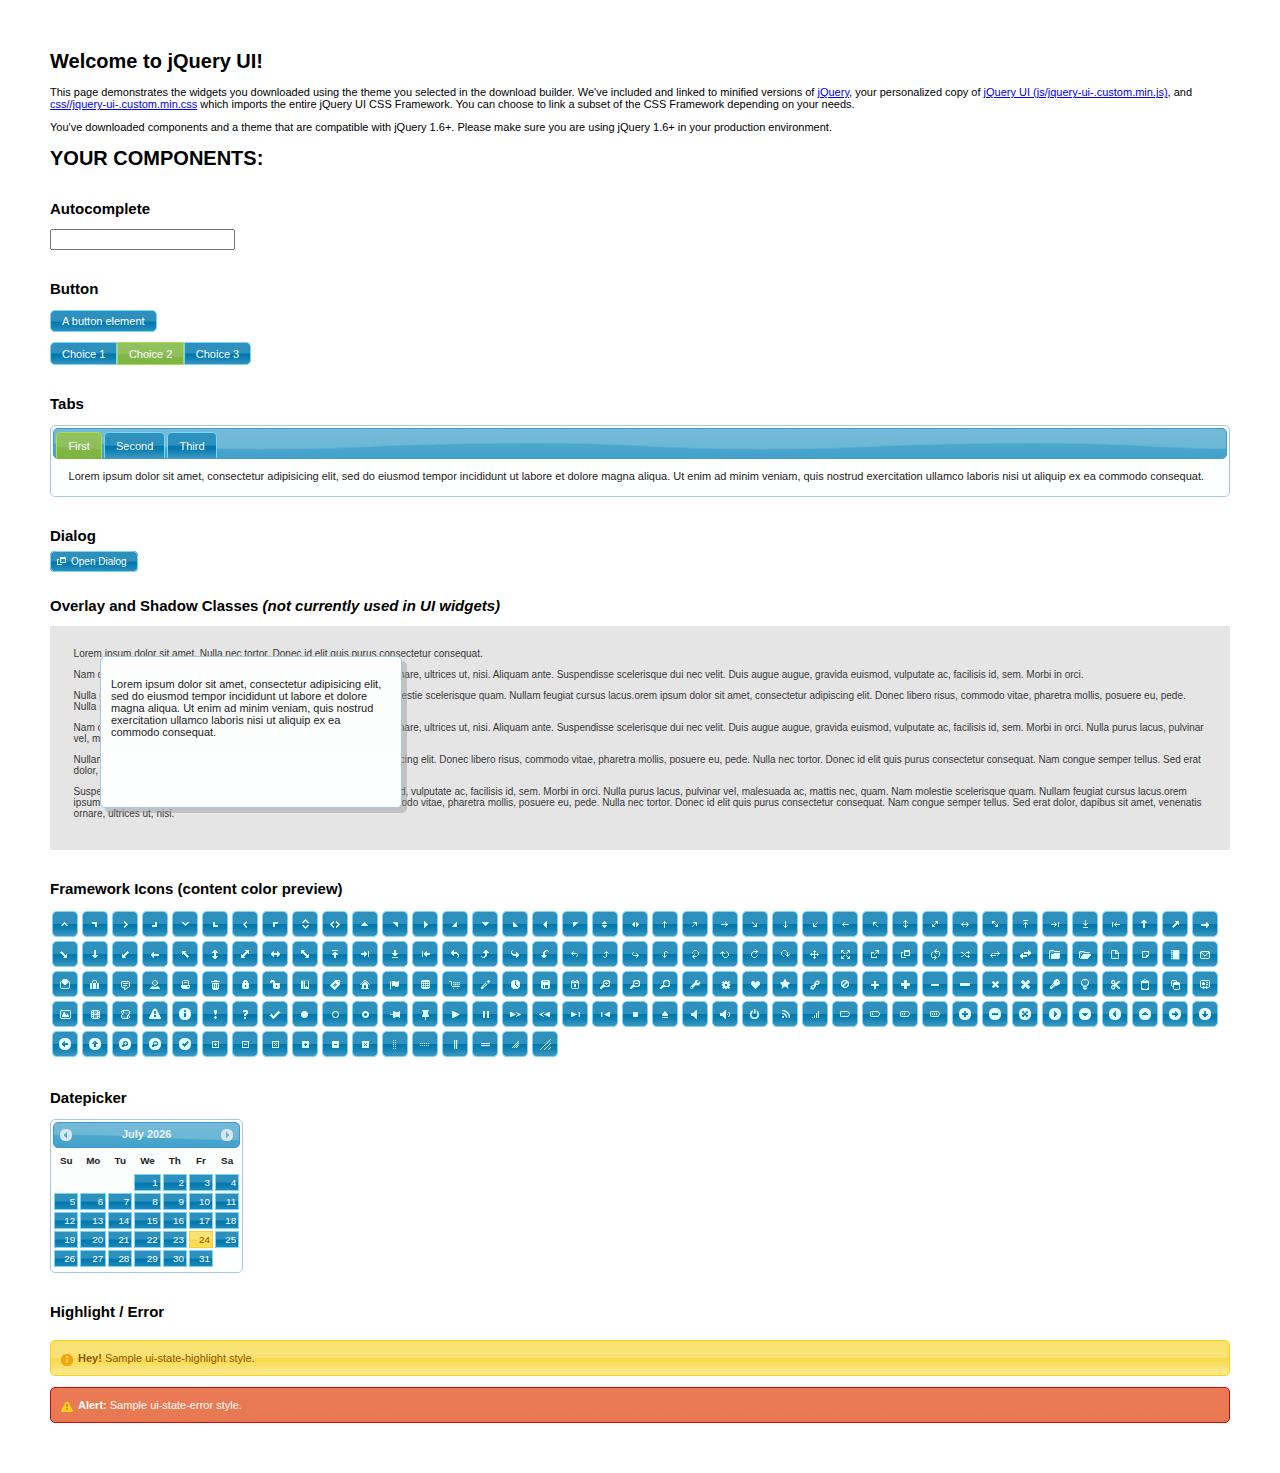
<file: assets/index.html>
<!doctype html>
<html lang="us">
<head>
	<meta charset="utf-8">
	<title>jQuery UI Example Page</title>
	<link href="css/start/jquery-ui-1.10.3.custom.css" rel="stylesheet">
	<script src="js/jquery-1.9.1.js"></script>
	<script src="js/jquery-ui-1.10.3.custom.js"></script>
	<script>
	$(function() {
		

		
		var availableTags = [
			"ActionScript",
			"AppleScript",
			"Asp",
			"BASIC",
			"C",
			"C++",
			"Clojure",
			"COBOL",
			"ColdFusion",
			"Erlang",
			"Fortran",
			"Groovy",
			"Haskell",
			"Java",
			"JavaScript",
			"Lisp",
			"Perl",
			"PHP",
			"Python",
			"Ruby",
			"Scala",
			"Scheme"
		];
		$( "#autocomplete" ).autocomplete({
			source: availableTags
		});
		

		
		$( "#button" ).button();
		$( "#radioset" ).buttonset();
		

		
		$( "#tabs" ).tabs();
		

		
		$( "#dialog" ).dialog({
			autoOpen: false,
			width: 400,
			buttons: [
				{
					text: "Ok",
					click: function() {
						$( this ).dialog( "close" );
					}
				},
				{
					text: "Cancel",
					click: function() {
						$( this ).dialog( "close" );
					}
				}
			]
		});

		// Link to open the dialog
		$( "#dialog-link" ).click(function( event ) {
			$( "#dialog" ).dialog( "open" );
			event.preventDefault();
		});
		

		
		$( "#datepicker" ).datepicker({
			inline: true
		});
		

		

		

		// Hover states on the static widgets
		$( "#dialog-link, #icons li" ).hover(
			function() {
				$( this ).addClass( "ui-state-hover" );
			},
			function() {
				$( this ).removeClass( "ui-state-hover" );
			}
		);
	});
	</script>
	<style>
	body{
		font: 62.5% "Trebuchet MS", sans-serif;
		margin: 50px;
	}
	.demoHeaders {
		margin-top: 2em;
	}
	#dialog-link {
		padding: .4em 1em .4em 20px;
		text-decoration: none;
		position: relative;
	}
	#dialog-link span.ui-icon {
		margin: 0 5px 0 0;
		position: absolute;
		left: .2em;
		top: 50%;
		margin-top: -8px;
	}
	#icons {
		margin: 0;
		padding: 0;
	}
	#icons li {
		margin: 2px;
		position: relative;
		padding: 4px 0;
		cursor: pointer;
		float: left;
		list-style: none;
	}
	#icons span.ui-icon {
		float: left;
		margin: 0 4px;
	}
	.fakewindowcontain .ui-widget-overlay {
		position: absolute;
	}
	</style>
</head>
<body>

<h1>Welcome to jQuery UI!</h1>

<div class="ui-widget">
	<p>This page demonstrates the widgets you downloaded using the theme you selected in the download builder. We've included and linked to minified versions of <a href="js/jquery-1.9.1.js">jQuery</a>, your personalized copy of <a href="js/jquery-ui-.custom.min.js">jQuery UI (js/jquery-ui-.custom.min.js)</a>, and <a href="css//jquery-ui-.custom.min.css">css//jquery-ui-.custom.min.css</a> which imports the entire jQuery UI CSS Framework. You can choose to link a subset of the CSS Framework depending on your needs. </p>
	<p>You've downloaded components and a theme that are compatible with jQuery 1.6+. Please make sure you are using jQuery 1.6+ in your production environment.</p>
</div>

<h1>YOUR COMPONENTS:</h1>




<!-- Autocomplete -->
<h2 class="demoHeaders">Autocomplete</h2>
<div>
	<input id="autocomplete" title="type &quot;a&quot;">
</div>



<!-- Button -->
<h2 class="demoHeaders">Button</h2>
<button id="button">A button element</button>
<form style="margin-top: 1em;">
	<div id="radioset">
		<input type="radio" id="radio1" name="radio"><label for="radio1">Choice 1</label>
		<input type="radio" id="radio2" name="radio" checked="checked"><label for="radio2">Choice 2</label>
		<input type="radio" id="radio3" name="radio"><label for="radio3">Choice 3</label>
	</div>
</form>



<!-- Tabs -->
<h2 class="demoHeaders">Tabs</h2>
<div id="tabs">
	<ul>
		<li><a href="#tabs-1">First</a></li>
		<li><a href="#tabs-2">Second</a></li>
		<li><a href="#tabs-3">Third</a></li>
	</ul>
	<div id="tabs-1">Lorem ipsum dolor sit amet, consectetur adipisicing elit, sed do eiusmod tempor incididunt ut labore et dolore magna aliqua. Ut enim ad minim veniam, quis nostrud exercitation ullamco laboris nisi ut aliquip ex ea commodo consequat.</div>
	<div id="tabs-2">Phasellus mattis tincidunt nibh. Cras orci urna, blandit id, pretium vel, aliquet ornare, felis. Maecenas scelerisque sem non nisl. Fusce sed lorem in enim dictum bibendum.</div>
	<div id="tabs-3">Nam dui erat, auctor a, dignissim quis, sollicitudin eu, felis. Pellentesque nisi urna, interdum eget, sagittis et, consequat vestibulum, lacus. Mauris porttitor ullamcorper augue.</div>
</div>



<!-- Dialog NOTE: Dialog is not generated by UI in this demo so it can be visually styled in themeroller-->
<h2 class="demoHeaders">Dialog</h2>
<p><a href="#" id="dialog-link" class="ui-state-default ui-corner-all"><span class="ui-icon ui-icon-newwin"></span>Open Dialog</a></p>

<h2 class="demoHeaders">Overlay and Shadow Classes <em>(not currently used in UI widgets)</em></h2>
<div style="position: relative; width: 96%; height: 200px; padding:1% 2%; overflow:hidden;" class="fakewindowcontain">
	<p>Lorem ipsum dolor sit amet,  Nulla nec tortor. Donec id elit quis purus consectetur consequat. </p><p>Nam congue semper tellus. Sed erat dolor, dapibus sit amet, venenatis ornare, ultrices ut, nisi. Aliquam ante. Suspendisse scelerisque dui nec velit. Duis augue augue, gravida euismod, vulputate ac, facilisis id, sem. Morbi in orci. </p><p>Nulla purus lacus, pulvinar vel, malesuada ac, mattis nec, quam. Nam molestie scelerisque quam. Nullam feugiat cursus lacus.orem ipsum dolor sit amet, consectetur adipiscing elit. Donec libero risus, commodo vitae, pharetra mollis, posuere eu, pede. Nulla nec tortor. Donec id elit quis purus consectetur consequat. </p><p>Nam congue semper tellus. Sed erat dolor, dapibus sit amet, venenatis ornare, ultrices ut, nisi. Aliquam ante. Suspendisse scelerisque dui nec velit. Duis augue augue, gravida euismod, vulputate ac, facilisis id, sem. Morbi in orci. Nulla purus lacus, pulvinar vel, malesuada ac, mattis nec, quam. Nam molestie scelerisque quam. </p><p>Nullam feugiat cursus lacus.orem ipsum dolor sit amet, consectetur adipiscing elit. Donec libero risus, commodo vitae, pharetra mollis, posuere eu, pede. Nulla nec tortor. Donec id elit quis purus consectetur consequat. Nam congue semper tellus. Sed erat dolor, dapibus sit amet, venenatis ornare, ultrices ut, nisi. Aliquam ante. </p><p>Suspendisse scelerisque dui nec velit. Duis augue augue, gravida euismod, vulputate ac, facilisis id, sem. Morbi in orci. Nulla purus lacus, pulvinar vel, malesuada ac, mattis nec, quam. Nam molestie scelerisque quam. Nullam feugiat cursus lacus.orem ipsum dolor sit amet, consectetur adipiscing elit. Donec libero risus, commodo vitae, pharetra mollis, posuere eu, pede. Nulla nec tortor. Donec id elit quis purus consectetur consequat. Nam congue semper tellus. Sed erat dolor, dapibus sit amet, venenatis ornare, ultrices ut, nisi. </p>

	<!-- ui-dialog -->
	<div class="ui-overlay"><div class="ui-widget-overlay"></div><div class="ui-widget-shadow ui-corner-all" style="width: 302px; height: 152px; position: absolute; left: 50px; top: 30px;"></div></div>
	<div style="position: absolute; width: 280px; height: 130px;left: 50px; top: 30px; padding: 10px;" class="ui-widget ui-widget-content ui-corner-all">
		<div class="ui-dialog-content ui-widget-content" style="background: none; border: 0;">
			<p>Lorem ipsum dolor sit amet, consectetur adipisicing elit, sed do eiusmod tempor incididunt ut labore et dolore magna aliqua. Ut enim ad minim veniam, quis nostrud exercitation ullamco laboris nisi ut aliquip ex ea commodo consequat.</p>
		</div>
	</div>

</div>

<!-- ui-dialog -->
<div id="dialog" title="Dialog Title">
	<p>Lorem ipsum dolor sit amet, consectetur adipisicing elit, sed do eiusmod tempor incididunt ut labore et dolore magna aliqua. Ut enim ad minim veniam, quis nostrud exercitation ullamco laboris nisi ut aliquip ex ea commodo consequat.</p>
</div>



<h2 class="demoHeaders">Framework Icons (content color preview)</h2>
<ul id="icons" class="ui-widget ui-helper-clearfix">
	<li class="ui-state-default ui-corner-all" title=".ui-icon-carat-1-n"><span class="ui-icon ui-icon-carat-1-n"></span></li>
	<li class="ui-state-default ui-corner-all" title=".ui-icon-carat-1-ne"><span class="ui-icon ui-icon-carat-1-ne"></span></li>
	<li class="ui-state-default ui-corner-all" title=".ui-icon-carat-1-e"><span class="ui-icon ui-icon-carat-1-e"></span></li>
	<li class="ui-state-default ui-corner-all" title=".ui-icon-carat-1-se"><span class="ui-icon ui-icon-carat-1-se"></span></li>
	<li class="ui-state-default ui-corner-all" title=".ui-icon-carat-1-s"><span class="ui-icon ui-icon-carat-1-s"></span></li>
	<li class="ui-state-default ui-corner-all" title=".ui-icon-carat-1-sw"><span class="ui-icon ui-icon-carat-1-sw"></span></li>
	<li class="ui-state-default ui-corner-all" title=".ui-icon-carat-1-w"><span class="ui-icon ui-icon-carat-1-w"></span></li>
	<li class="ui-state-default ui-corner-all" title=".ui-icon-carat-1-nw"><span class="ui-icon ui-icon-carat-1-nw"></span></li>
	<li class="ui-state-default ui-corner-all" title=".ui-icon-carat-2-n-s"><span class="ui-icon ui-icon-carat-2-n-s"></span></li>
	<li class="ui-state-default ui-corner-all" title=".ui-icon-carat-2-e-w"><span class="ui-icon ui-icon-carat-2-e-w"></span></li>
	<li class="ui-state-default ui-corner-all" title=".ui-icon-triangle-1-n"><span class="ui-icon ui-icon-triangle-1-n"></span></li>
	<li class="ui-state-default ui-corner-all" title=".ui-icon-triangle-1-ne"><span class="ui-icon ui-icon-triangle-1-ne"></span></li>
	<li class="ui-state-default ui-corner-all" title=".ui-icon-triangle-1-e"><span class="ui-icon ui-icon-triangle-1-e"></span></li>
	<li class="ui-state-default ui-corner-all" title=".ui-icon-triangle-1-se"><span class="ui-icon ui-icon-triangle-1-se"></span></li>
	<li class="ui-state-default ui-corner-all" title=".ui-icon-triangle-1-s"><span class="ui-icon ui-icon-triangle-1-s"></span></li>
	<li class="ui-state-default ui-corner-all" title=".ui-icon-triangle-1-sw"><span class="ui-icon ui-icon-triangle-1-sw"></span></li>
	<li class="ui-state-default ui-corner-all" title=".ui-icon-triangle-1-w"><span class="ui-icon ui-icon-triangle-1-w"></span></li>
	<li class="ui-state-default ui-corner-all" title=".ui-icon-triangle-1-nw"><span class="ui-icon ui-icon-triangle-1-nw"></span></li>
	<li class="ui-state-default ui-corner-all" title=".ui-icon-triangle-2-n-s"><span class="ui-icon ui-icon-triangle-2-n-s"></span></li>
	<li class="ui-state-default ui-corner-all" title=".ui-icon-triangle-2-e-w"><span class="ui-icon ui-icon-triangle-2-e-w"></span></li>
	<li class="ui-state-default ui-corner-all" title=".ui-icon-arrow-1-n"><span class="ui-icon ui-icon-arrow-1-n"></span></li>
	<li class="ui-state-default ui-corner-all" title=".ui-icon-arrow-1-ne"><span class="ui-icon ui-icon-arrow-1-ne"></span></li>
	<li class="ui-state-default ui-corner-all" title=".ui-icon-arrow-1-e"><span class="ui-icon ui-icon-arrow-1-e"></span></li>
	<li class="ui-state-default ui-corner-all" title=".ui-icon-arrow-1-se"><span class="ui-icon ui-icon-arrow-1-se"></span></li>
	<li class="ui-state-default ui-corner-all" title=".ui-icon-arrow-1-s"><span class="ui-icon ui-icon-arrow-1-s"></span></li>
	<li class="ui-state-default ui-corner-all" title=".ui-icon-arrow-1-sw"><span class="ui-icon ui-icon-arrow-1-sw"></span></li>
	<li class="ui-state-default ui-corner-all" title=".ui-icon-arrow-1-w"><span class="ui-icon ui-icon-arrow-1-w"></span></li>
	<li class="ui-state-default ui-corner-all" title=".ui-icon-arrow-1-nw"><span class="ui-icon ui-icon-arrow-1-nw"></span></li>
	<li class="ui-state-default ui-corner-all" title=".ui-icon-arrow-2-n-s"><span class="ui-icon ui-icon-arrow-2-n-s"></span></li>
	<li class="ui-state-default ui-corner-all" title=".ui-icon-arrow-2-ne-sw"><span class="ui-icon ui-icon-arrow-2-ne-sw"></span></li>
	<li class="ui-state-default ui-corner-all" title=".ui-icon-arrow-2-e-w"><span class="ui-icon ui-icon-arrow-2-e-w"></span></li>
	<li class="ui-state-default ui-corner-all" title=".ui-icon-arrow-2-se-nw"><span class="ui-icon ui-icon-arrow-2-se-nw"></span></li>
	<li class="ui-state-default ui-corner-all" title=".ui-icon-arrowstop-1-n"><span class="ui-icon ui-icon-arrowstop-1-n"></span></li>
	<li class="ui-state-default ui-corner-all" title=".ui-icon-arrowstop-1-e"><span class="ui-icon ui-icon-arrowstop-1-e"></span></li>
	<li class="ui-state-default ui-corner-all" title=".ui-icon-arrowstop-1-s"><span class="ui-icon ui-icon-arrowstop-1-s"></span></li>
	<li class="ui-state-default ui-corner-all" title=".ui-icon-arrowstop-1-w"><span class="ui-icon ui-icon-arrowstop-1-w"></span></li>
	<li class="ui-state-default ui-corner-all" title=".ui-icon-arrowthick-1-n"><span class="ui-icon ui-icon-arrowthick-1-n"></span></li>
	<li class="ui-state-default ui-corner-all" title=".ui-icon-arrowthick-1-ne"><span class="ui-icon ui-icon-arrowthick-1-ne"></span></li>
	<li class="ui-state-default ui-corner-all" title=".ui-icon-arrowthick-1-e"><span class="ui-icon ui-icon-arrowthick-1-e"></span></li>
	<li class="ui-state-default ui-corner-all" title=".ui-icon-arrowthick-1-se"><span class="ui-icon ui-icon-arrowthick-1-se"></span></li>
	<li class="ui-state-default ui-corner-all" title=".ui-icon-arrowthick-1-s"><span class="ui-icon ui-icon-arrowthick-1-s"></span></li>
	<li class="ui-state-default ui-corner-all" title=".ui-icon-arrowthick-1-sw"><span class="ui-icon ui-icon-arrowthick-1-sw"></span></li>
	<li class="ui-state-default ui-corner-all" title=".ui-icon-arrowthick-1-w"><span class="ui-icon ui-icon-arrowthick-1-w"></span></li>
	<li class="ui-state-default ui-corner-all" title=".ui-icon-arrowthick-1-nw"><span class="ui-icon ui-icon-arrowthick-1-nw"></span></li>
	<li class="ui-state-default ui-corner-all" title=".ui-icon-arrowthick-2-n-s"><span class="ui-icon ui-icon-arrowthick-2-n-s"></span></li>
	<li class="ui-state-default ui-corner-all" title=".ui-icon-arrowthick-2-ne-sw"><span class="ui-icon ui-icon-arrowthick-2-ne-sw"></span></li>
	<li class="ui-state-default ui-corner-all" title=".ui-icon-arrowthick-2-e-w"><span class="ui-icon ui-icon-arrowthick-2-e-w"></span></li>
	<li class="ui-state-default ui-corner-all" title=".ui-icon-arrowthick-2-se-nw"><span class="ui-icon ui-icon-arrowthick-2-se-nw"></span></li>
	<li class="ui-state-default ui-corner-all" title=".ui-icon-arrowthickstop-1-n"><span class="ui-icon ui-icon-arrowthickstop-1-n"></span></li>
	<li class="ui-state-default ui-corner-all" title=".ui-icon-arrowthickstop-1-e"><span class="ui-icon ui-icon-arrowthickstop-1-e"></span></li>
	<li class="ui-state-default ui-corner-all" title=".ui-icon-arrowthickstop-1-s"><span class="ui-icon ui-icon-arrowthickstop-1-s"></span></li>
	<li class="ui-state-default ui-corner-all" title=".ui-icon-arrowthickstop-1-w"><span class="ui-icon ui-icon-arrowthickstop-1-w"></span></li>
	<li class="ui-state-default ui-corner-all" title=".ui-icon-arrowreturnthick-1-w"><span class="ui-icon ui-icon-arrowreturnthick-1-w"></span></li>
	<li class="ui-state-default ui-corner-all" title=".ui-icon-arrowreturnthick-1-n"><span class="ui-icon ui-icon-arrowreturnthick-1-n"></span></li>
	<li class="ui-state-default ui-corner-all" title=".ui-icon-arrowreturnthick-1-e"><span class="ui-icon ui-icon-arrowreturnthick-1-e"></span></li>
	<li class="ui-state-default ui-corner-all" title=".ui-icon-arrowreturnthick-1-s"><span class="ui-icon ui-icon-arrowreturnthick-1-s"></span></li>
	<li class="ui-state-default ui-corner-all" title=".ui-icon-arrowreturn-1-w"><span class="ui-icon ui-icon-arrowreturn-1-w"></span></li>
	<li class="ui-state-default ui-corner-all" title=".ui-icon-arrowreturn-1-n"><span class="ui-icon ui-icon-arrowreturn-1-n"></span></li>
	<li class="ui-state-default ui-corner-all" title=".ui-icon-arrowreturn-1-e"><span class="ui-icon ui-icon-arrowreturn-1-e"></span></li>
	<li class="ui-state-default ui-corner-all" title=".ui-icon-arrowreturn-1-s"><span class="ui-icon ui-icon-arrowreturn-1-s"></span></li>
	<li class="ui-state-default ui-corner-all" title=".ui-icon-arrowrefresh-1-w"><span class="ui-icon ui-icon-arrowrefresh-1-w"></span></li>
	<li class="ui-state-default ui-corner-all" title=".ui-icon-arrowrefresh-1-n"><span class="ui-icon ui-icon-arrowrefresh-1-n"></span></li>
	<li class="ui-state-default ui-corner-all" title=".ui-icon-arrowrefresh-1-e"><span class="ui-icon ui-icon-arrowrefresh-1-e"></span></li>
	<li class="ui-state-default ui-corner-all" title=".ui-icon-arrowrefresh-1-s"><span class="ui-icon ui-icon-arrowrefresh-1-s"></span></li>
	<li class="ui-state-default ui-corner-all" title=".ui-icon-arrow-4"><span class="ui-icon ui-icon-arrow-4"></span></li>
	<li class="ui-state-default ui-corner-all" title=".ui-icon-arrow-4-diag"><span class="ui-icon ui-icon-arrow-4-diag"></span></li>
	<li class="ui-state-default ui-corner-all" title=".ui-icon-extlink"><span class="ui-icon ui-icon-extlink"></span></li>
	<li class="ui-state-default ui-corner-all" title=".ui-icon-newwin"><span class="ui-icon ui-icon-newwin"></span></li>
	<li class="ui-state-default ui-corner-all" title=".ui-icon-refresh"><span class="ui-icon ui-icon-refresh"></span></li>
	<li class="ui-state-default ui-corner-all" title=".ui-icon-shuffle"><span class="ui-icon ui-icon-shuffle"></span></li>
	<li class="ui-state-default ui-corner-all" title=".ui-icon-transfer-e-w"><span class="ui-icon ui-icon-transfer-e-w"></span></li>
	<li class="ui-state-default ui-corner-all" title=".ui-icon-transferthick-e-w"><span class="ui-icon ui-icon-transferthick-e-w"></span></li>
	<li class="ui-state-default ui-corner-all" title=".ui-icon-folder-collapsed"><span class="ui-icon ui-icon-folder-collapsed"></span></li>
	<li class="ui-state-default ui-corner-all" title=".ui-icon-folder-open"><span class="ui-icon ui-icon-folder-open"></span></li>
	<li class="ui-state-default ui-corner-all" title=".ui-icon-document"><span class="ui-icon ui-icon-document"></span></li>
	<li class="ui-state-default ui-corner-all" title=".ui-icon-document-b"><span class="ui-icon ui-icon-document-b"></span></li>
	<li class="ui-state-default ui-corner-all" title=".ui-icon-note"><span class="ui-icon ui-icon-note"></span></li>
	<li class="ui-state-default ui-corner-all" title=".ui-icon-mail-closed"><span class="ui-icon ui-icon-mail-closed"></span></li>
	<li class="ui-state-default ui-corner-all" title=".ui-icon-mail-open"><span class="ui-icon ui-icon-mail-open"></span></li>
	<li class="ui-state-default ui-corner-all" title=".ui-icon-suitcase"><span class="ui-icon ui-icon-suitcase"></span></li>
	<li class="ui-state-default ui-corner-all" title=".ui-icon-comment"><span class="ui-icon ui-icon-comment"></span></li>
	<li class="ui-state-default ui-corner-all" title=".ui-icon-person"><span class="ui-icon ui-icon-person"></span></li>
	<li class="ui-state-default ui-corner-all" title=".ui-icon-print"><span class="ui-icon ui-icon-print"></span></li>
	<li class="ui-state-default ui-corner-all" title=".ui-icon-trash"><span class="ui-icon ui-icon-trash"></span></li>
	<li class="ui-state-default ui-corner-all" title=".ui-icon-locked"><span class="ui-icon ui-icon-locked"></span></li>
	<li class="ui-state-default ui-corner-all" title=".ui-icon-unlocked"><span class="ui-icon ui-icon-unlocked"></span></li>
	<li class="ui-state-default ui-corner-all" title=".ui-icon-bookmark"><span class="ui-icon ui-icon-bookmark"></span></li>
	<li class="ui-state-default ui-corner-all" title=".ui-icon-tag"><span class="ui-icon ui-icon-tag"></span></li>
	<li class="ui-state-default ui-corner-all" title=".ui-icon-home"><span class="ui-icon ui-icon-home"></span></li>
	<li class="ui-state-default ui-corner-all" title=".ui-icon-flag"><span class="ui-icon ui-icon-flag"></span></li>
	<li class="ui-state-default ui-corner-all" title=".ui-icon-calculator"><span class="ui-icon ui-icon-calculator"></span></li>
	<li class="ui-state-default ui-corner-all" title=".ui-icon-cart"><span class="ui-icon ui-icon-cart"></span></li>
	<li class="ui-state-default ui-corner-all" title=".ui-icon-pencil"><span class="ui-icon ui-icon-pencil"></span></li>
	<li class="ui-state-default ui-corner-all" title=".ui-icon-clock"><span class="ui-icon ui-icon-clock"></span></li>
	<li class="ui-state-default ui-corner-all" title=".ui-icon-disk"><span class="ui-icon ui-icon-disk"></span></li>
	<li class="ui-state-default ui-corner-all" title=".ui-icon-calendar"><span class="ui-icon ui-icon-calendar"></span></li>
	<li class="ui-state-default ui-corner-all" title=".ui-icon-zoomin"><span class="ui-icon ui-icon-zoomin"></span></li>
	<li class="ui-state-default ui-corner-all" title=".ui-icon-zoomout"><span class="ui-icon ui-icon-zoomout"></span></li>
	<li class="ui-state-default ui-corner-all" title=".ui-icon-search"><span class="ui-icon ui-icon-search"></span></li>
	<li class="ui-state-default ui-corner-all" title=".ui-icon-wrench"><span class="ui-icon ui-icon-wrench"></span></li>
	<li class="ui-state-default ui-corner-all" title=".ui-icon-gear"><span class="ui-icon ui-icon-gear"></span></li>
	<li class="ui-state-default ui-corner-all" title=".ui-icon-heart"><span class="ui-icon ui-icon-heart"></span></li>
	<li class="ui-state-default ui-corner-all" title=".ui-icon-star"><span class="ui-icon ui-icon-star"></span></li>
	<li class="ui-state-default ui-corner-all" title=".ui-icon-link"><span class="ui-icon ui-icon-link"></span></li>
	<li class="ui-state-default ui-corner-all" title=".ui-icon-cancel"><span class="ui-icon ui-icon-cancel"></span></li>
	<li class="ui-state-default ui-corner-all" title=".ui-icon-plus"><span class="ui-icon ui-icon-plus"></span></li>
	<li class="ui-state-default ui-corner-all" title=".ui-icon-plusthick"><span class="ui-icon ui-icon-plusthick"></span></li>
	<li class="ui-state-default ui-corner-all" title=".ui-icon-minus"><span class="ui-icon ui-icon-minus"></span></li>
	<li class="ui-state-default ui-corner-all" title=".ui-icon-minusthick"><span class="ui-icon ui-icon-minusthick"></span></li>
	<li class="ui-state-default ui-corner-all" title=".ui-icon-close"><span class="ui-icon ui-icon-close"></span></li>
	<li class="ui-state-default ui-corner-all" title=".ui-icon-closethick"><span class="ui-icon ui-icon-closethick"></span></li>
	<li class="ui-state-default ui-corner-all" title=".ui-icon-key"><span class="ui-icon ui-icon-key"></span></li>
	<li class="ui-state-default ui-corner-all" title=".ui-icon-lightbulb"><span class="ui-icon ui-icon-lightbulb"></span></li>
	<li class="ui-state-default ui-corner-all" title=".ui-icon-scissors"><span class="ui-icon ui-icon-scissors"></span></li>
	<li class="ui-state-default ui-corner-all" title=".ui-icon-clipboard"><span class="ui-icon ui-icon-clipboard"></span></li>
	<li class="ui-state-default ui-corner-all" title=".ui-icon-copy"><span class="ui-icon ui-icon-copy"></span></li>
	<li class="ui-state-default ui-corner-all" title=".ui-icon-contact"><span class="ui-icon ui-icon-contact"></span></li>
	<li class="ui-state-default ui-corner-all" title=".ui-icon-image"><span class="ui-icon ui-icon-image"></span></li>
	<li class="ui-state-default ui-corner-all" title=".ui-icon-video"><span class="ui-icon ui-icon-video"></span></li>
	<li class="ui-state-default ui-corner-all" title=".ui-icon-script"><span class="ui-icon ui-icon-script"></span></li>
	<li class="ui-state-default ui-corner-all" title=".ui-icon-alert"><span class="ui-icon ui-icon-alert"></span></li>
	<li class="ui-state-default ui-corner-all" title=".ui-icon-info"><span class="ui-icon ui-icon-info"></span></li>
	<li class="ui-state-default ui-corner-all" title=".ui-icon-notice"><span class="ui-icon ui-icon-notice"></span></li>
	<li class="ui-state-default ui-corner-all" title=".ui-icon-help"><span class="ui-icon ui-icon-help"></span></li>
	<li class="ui-state-default ui-corner-all" title=".ui-icon-check"><span class="ui-icon ui-icon-check"></span></li>
	<li class="ui-state-default ui-corner-all" title=".ui-icon-bullet"><span class="ui-icon ui-icon-bullet"></span></li>
	<li class="ui-state-default ui-corner-all" title=".ui-icon-radio-off"><span class="ui-icon ui-icon-radio-off"></span></li>
	<li class="ui-state-default ui-corner-all" title=".ui-icon-radio-on"><span class="ui-icon ui-icon-radio-on"></span></li>
	<li class="ui-state-default ui-corner-all" title=".ui-icon-pin-w"><span class="ui-icon ui-icon-pin-w"></span></li>
	<li class="ui-state-default ui-corner-all" title=".ui-icon-pin-s"><span class="ui-icon ui-icon-pin-s"></span></li>
	<li class="ui-state-default ui-corner-all" title=".ui-icon-play"><span class="ui-icon ui-icon-play"></span></li>
	<li class="ui-state-default ui-corner-all" title=".ui-icon-pause"><span class="ui-icon ui-icon-pause"></span></li>
	<li class="ui-state-default ui-corner-all" title=".ui-icon-seek-next"><span class="ui-icon ui-icon-seek-next"></span></li>
	<li class="ui-state-default ui-corner-all" title=".ui-icon-seek-prev"><span class="ui-icon ui-icon-seek-prev"></span></li>
	<li class="ui-state-default ui-corner-all" title=".ui-icon-seek-end"><span class="ui-icon ui-icon-seek-end"></span></li>
	<li class="ui-state-default ui-corner-all" title=".ui-icon-seek-first"><span class="ui-icon ui-icon-seek-first"></span></li>
	<li class="ui-state-default ui-corner-all" title=".ui-icon-stop"><span class="ui-icon ui-icon-stop"></span></li>
	<li class="ui-state-default ui-corner-all" title=".ui-icon-eject"><span class="ui-icon ui-icon-eject"></span></li>
	<li class="ui-state-default ui-corner-all" title=".ui-icon-volume-off"><span class="ui-icon ui-icon-volume-off"></span></li>
	<li class="ui-state-default ui-corner-all" title=".ui-icon-volume-on"><span class="ui-icon ui-icon-volume-on"></span></li>
	<li class="ui-state-default ui-corner-all" title=".ui-icon-power"><span class="ui-icon ui-icon-power"></span></li>
	<li class="ui-state-default ui-corner-all" title=".ui-icon-signal-diag"><span class="ui-icon ui-icon-signal-diag"></span></li>
	<li class="ui-state-default ui-corner-all" title=".ui-icon-signal"><span class="ui-icon ui-icon-signal"></span></li>
	<li class="ui-state-default ui-corner-all" title=".ui-icon-battery-0"><span class="ui-icon ui-icon-battery-0"></span></li>
	<li class="ui-state-default ui-corner-all" title=".ui-icon-battery-1"><span class="ui-icon ui-icon-battery-1"></span></li>
	<li class="ui-state-default ui-corner-all" title=".ui-icon-battery-2"><span class="ui-icon ui-icon-battery-2"></span></li>
	<li class="ui-state-default ui-corner-all" title=".ui-icon-battery-3"><span class="ui-icon ui-icon-battery-3"></span></li>
	<li class="ui-state-default ui-corner-all" title=".ui-icon-circle-plus"><span class="ui-icon ui-icon-circle-plus"></span></li>
	<li class="ui-state-default ui-corner-all" title=".ui-icon-circle-minus"><span class="ui-icon ui-icon-circle-minus"></span></li>
	<li class="ui-state-default ui-corner-all" title=".ui-icon-circle-close"><span class="ui-icon ui-icon-circle-close"></span></li>
	<li class="ui-state-default ui-corner-all" title=".ui-icon-circle-triangle-e"><span class="ui-icon ui-icon-circle-triangle-e"></span></li>
	<li class="ui-state-default ui-corner-all" title=".ui-icon-circle-triangle-s"><span class="ui-icon ui-icon-circle-triangle-s"></span></li>
	<li class="ui-state-default ui-corner-all" title=".ui-icon-circle-triangle-w"><span class="ui-icon ui-icon-circle-triangle-w"></span></li>
	<li class="ui-state-default ui-corner-all" title=".ui-icon-circle-triangle-n"><span class="ui-icon ui-icon-circle-triangle-n"></span></li>
	<li class="ui-state-default ui-corner-all" title=".ui-icon-circle-arrow-e"><span class="ui-icon ui-icon-circle-arrow-e"></span></li>
	<li class="ui-state-default ui-corner-all" title=".ui-icon-circle-arrow-s"><span class="ui-icon ui-icon-circle-arrow-s"></span></li>
	<li class="ui-state-default ui-corner-all" title=".ui-icon-circle-arrow-w"><span class="ui-icon ui-icon-circle-arrow-w"></span></li>
	<li class="ui-state-default ui-corner-all" title=".ui-icon-circle-arrow-n"><span class="ui-icon ui-icon-circle-arrow-n"></span></li>
	<li class="ui-state-default ui-corner-all" title=".ui-icon-circle-zoomin"><span class="ui-icon ui-icon-circle-zoomin"></span></li>
	<li class="ui-state-default ui-corner-all" title=".ui-icon-circle-zoomout"><span class="ui-icon ui-icon-circle-zoomout"></span></li>
	<li class="ui-state-default ui-corner-all" title=".ui-icon-circle-check"><span class="ui-icon ui-icon-circle-check"></span></li>
	<li class="ui-state-default ui-corner-all" title=".ui-icon-circlesmall-plus"><span class="ui-icon ui-icon-circlesmall-plus"></span></li>
	<li class="ui-state-default ui-corner-all" title=".ui-icon-circlesmall-minus"><span class="ui-icon ui-icon-circlesmall-minus"></span></li>
	<li class="ui-state-default ui-corner-all" title=".ui-icon-circlesmall-close"><span class="ui-icon ui-icon-circlesmall-close"></span></li>
	<li class="ui-state-default ui-corner-all" title=".ui-icon-squaresmall-plus"><span class="ui-icon ui-icon-squaresmall-plus"></span></li>
	<li class="ui-state-default ui-corner-all" title=".ui-icon-squaresmall-minus"><span class="ui-icon ui-icon-squaresmall-minus"></span></li>
	<li class="ui-state-default ui-corner-all" title=".ui-icon-squaresmall-close"><span class="ui-icon ui-icon-squaresmall-close"></span></li>
	<li class="ui-state-default ui-corner-all" title=".ui-icon-grip-dotted-vertical"><span class="ui-icon ui-icon-grip-dotted-vertical"></span></li>
	<li class="ui-state-default ui-corner-all" title=".ui-icon-grip-dotted-horizontal"><span class="ui-icon ui-icon-grip-dotted-horizontal"></span></li>
	<li class="ui-state-default ui-corner-all" title=".ui-icon-grip-solid-vertical"><span class="ui-icon ui-icon-grip-solid-vertical"></span></li>
	<li class="ui-state-default ui-corner-all" title=".ui-icon-grip-solid-horizontal"><span class="ui-icon ui-icon-grip-solid-horizontal"></span></li>
	<li class="ui-state-default ui-corner-all" title=".ui-icon-gripsmall-diagonal-se"><span class="ui-icon ui-icon-gripsmall-diagonal-se"></span></li>
	<li class="ui-state-default ui-corner-all" title=".ui-icon-grip-diagonal-se"><span class="ui-icon ui-icon-grip-diagonal-se"></span></li>
</ul>




<!-- Datepicker -->
<h2 class="demoHeaders">Datepicker</h2>
<div id="datepicker"></div>




<!-- Highlight / Error -->
<h2 class="demoHeaders">Highlight / Error</h2>
<div class="ui-widget">
	<div class="ui-state-highlight ui-corner-all" style="margin-top: 20px; padding: 0 .7em;">
		<p><span class="ui-icon ui-icon-info" style="float: left; margin-right: .3em;"></span>
		<strong>Hey!</strong> Sample ui-state-highlight style.</p>
	</div>
</div>
<br>
<div class="ui-widget">
	<div class="ui-state-error ui-corner-all" style="padding: 0 .7em;">
		<p><span class="ui-icon ui-icon-alert" style="float: left; margin-right: .3em;"></span>
		<strong>Alert:</strong> Sample ui-state-error style.</p>
	</div>
</div>

</body>
</html>
</file>
